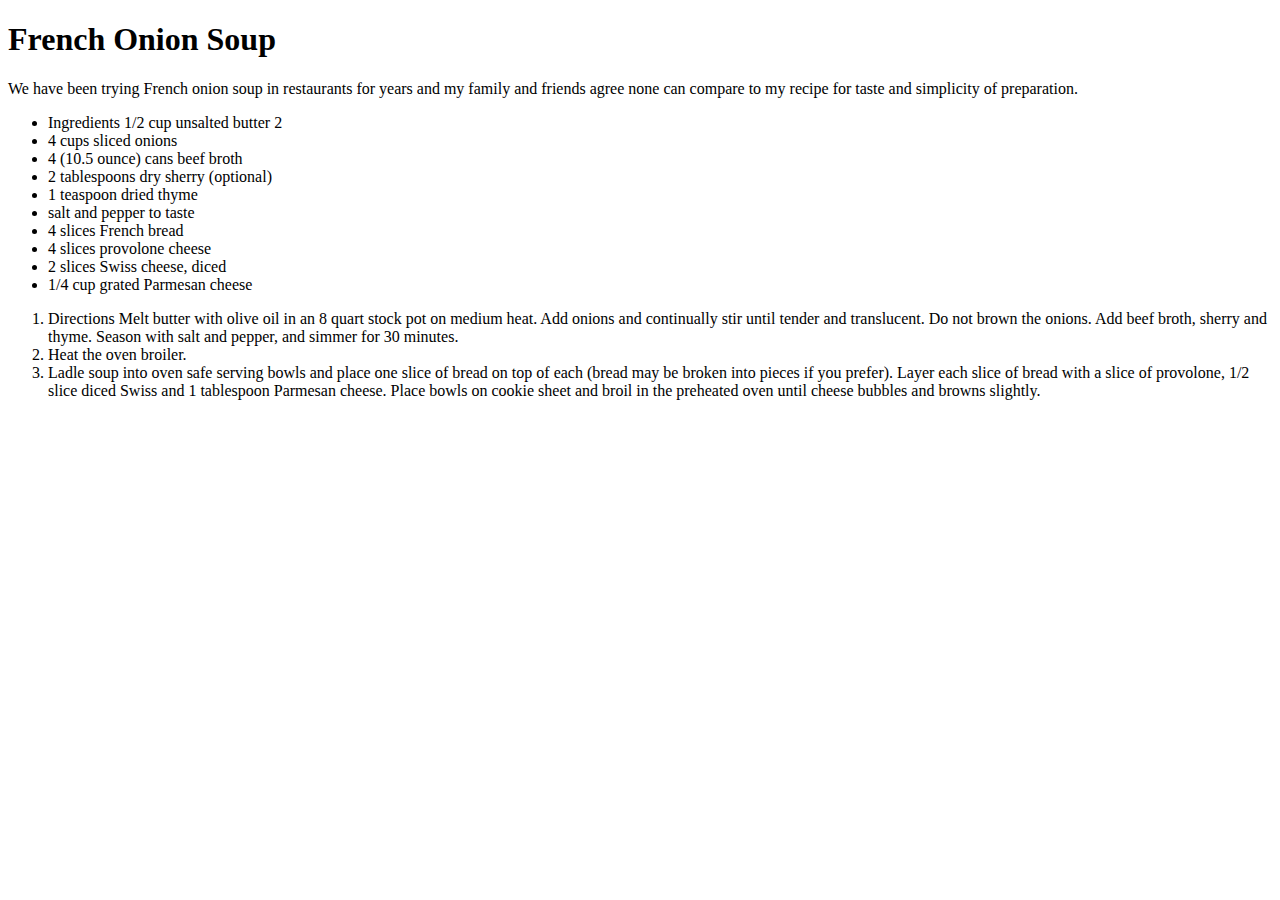
<file: french-soup/index.html>
<!DOCTYPE html>
<html lang="en">
  <head>
    <meta charset="UTF-8" />
    <meta name="viewport" content="width=device-width, initial-scale=1.0" />
    <title>French Onion Soup Recipe</title>
    <!-- don't forget to link your styles -->
  </head>
  <body>
    <header><h1>French Onion Soup</h1></header>
    <p> We have been trying French onion soup in restaurants for years and my family and friends agree
      none can compare to my recipe for taste and simplicity of preparation. </p>
    <div>
      <ul>
        <li>Ingredients 1/2 cup unsalted butter 2</li>
        <li> 4 cups sliced onions</li>
        <li>4 (10.5 ounce) cans beef broth</li>
        <li> 2 tablespoons dry sherry (optional)</li>
        <li>1 teaspoon dried thyme </li>
        <li>salt and pepper to taste</li>
        <li>4 slices French bread</li>
        <li>4 slices provolone cheese</li>
        <li>2 slices Swiss cheese, diced </li>
        <li>1/4 cup grated Parmesan cheese </li>

      </ul>

    </div>
      <section>
        <ol>
          <li> Directions Melt butter with olive oil in an 8 quart stock pot on medium heat.
            Add onions and continually stir until tender and translucent. Do not brown the onions. Add beef broth, sherry and
            thyme. Season with salt and pepper, and simmer for 30 minutes.</li>
        <li>Heat the oven broiler. </li>
        <li>Ladle soup into oven safe
          serving bowls and place one slice of bread on top of each (bread may be broken into pieces if you prefer). Layer
          each slice of bread with a slice of provolone, 1/2 slice diced Swiss and 1 tablespoon Parmesan cheese. Place bowls
          on cookie sheet and broil in the preheated oven until cheese bubbles and browns slightly.</li>
          </ol>


      </section>

    
    
  </body>
</html>
</file>
